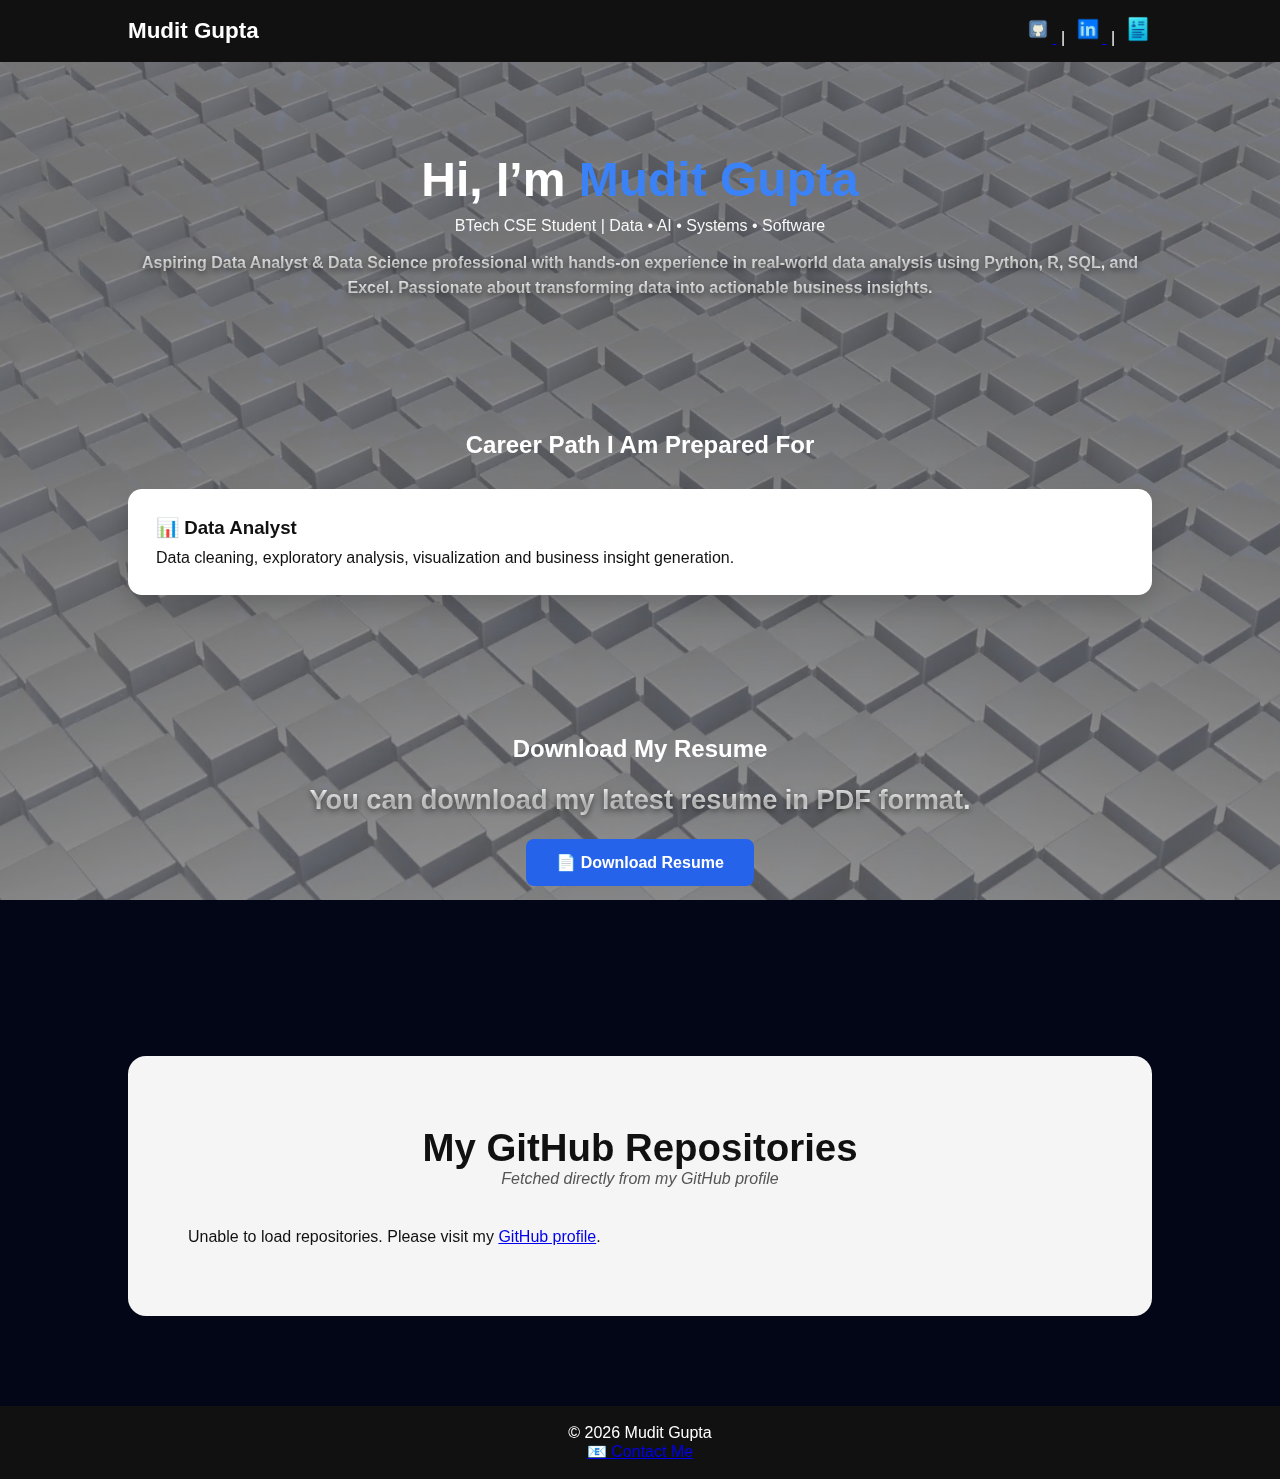
<file: index.html>
<!DOCTYPE html>
<html lang="en">
<head>
  <meta charset="UTF-8" />
  <meta name="viewport" content="width=device-width, initial-scale=1.0" />
  <title>Mudit Gupta | Career Portfolio</title>
  <meta name="description" content="Role-based portfolio of Mudit Gupta – Data Scientist, Data Analyst, Developer & Systems roles." />
  <link rel="stylesheet" href="style.css" />
</head>

<body>

  <!-- ================= VIDEO BACKGROUND ================= -->
  <div class="video-bg">
    <video autoplay muted loop playsinline webkit-playsinline>
      <source src="bg.mp4" type="video/mp4">
      Your browser does not support the video tag.
    </video>
  </div>

  <!-- ================= NAVBAR ================= -->
  <nav>
    <h2>Mudit Gupta</h2>
    <div>
      <a href="https://github.com/Mudit021" target="_blank" rel="noopener noreferrer">
        <img src="icons/icons8-github-50.png" alt="GitHub" class="icon-img">
      </a>
      &nbsp;|&nbsp;
      <a href="https://linkedin.com/in/mudit-gupta-07a766281/" target="_blank" rel="noopener noreferrer">
        <img src="icons/icons8-linkedin-50.png" alt="LinkedIn" class="icon-img">
      </a>
      &nbsp;|&nbsp;
      <a href="Mudit_Gupta_Resume.pdf" target="_blank" rel="noopener noreferrer">
        <img src="icons/icons8-resume-30.png" alt="Resume" class="icon-img">
      </a>
    </div>
  </nav>

  <main>

    <!-- ================= HERO ================= -->
    <section class="hero">
      <h1>Hi, I’m <span>Mudit Gupta</span></h1>
      <p>BTech CSE Student | Data • AI • Systems • Software</p>
      <p class="sub">
        Aspiring Data Analyst & Data Science professional with hands-on experience in real-world data analysis using Python, R, SQL, and Excel. Passionate about transforming data into actionable business insights.
      </p>
    </section>

    <!-- ================= CAREER PATHS ================= -->
    <section class="roles">
      <h2>Career Path I Am Prepared For</h2>

      <div class="role-grid">
        <a href="roles/Mudit_Gupta_Resume.pdf"
           class="role-card"
           target="_blank"
           rel="noopener noreferrer">
          <h3>📊 Data Analyst</h3>
          <p>
            Data cleaning, exploratory analysis, visualization
            and business insight generation.
          </p>
        </a>
      </div>
    </section>

    <!-- ================= RESUME ================= -->
    <section id="resume" class="resume-section">
      <h2>Download My Resume</h2>
      <p class="sub">You can download my latest resume in PDF format.</p>

      <a href="Mudit_Gupta_Resume.pdf" download class="resume-btn">
        📄 Download Resume
      </a>
    </section>

    <!-- ================= GITHUB REPOS ================= -->
    <section class="github-repos-section">
      <h2>My GitHub Repositories</h2>
      <p class="section-subtitle">Fetched directly from my GitHub profile</p>

      <div id="loading" class="loading">
        <p>Loading repositories...</p>
      </div>

      <div id="repos-container" class="repos-grid"></div>

      <div id="error" class="error-message" style="display: none;">
        <p>
          Unable to load repositories.
          Please visit my
          <a href="https://github.com/Mudit021" target="_blank">GitHub profile</a>.
        </p>
      </div>
    </section>

  </main>

  <!-- ================= FOOTER ================= -->
  <footer>
    <p>© 2026 Mudit Gupta</p>
    <p>
      <a href="mailto:gupta.mudit.in@gmail.com?subject=Contact%20from%20Portfolio">
        📧 Contact Me
      </a>
    </p>
  </footer>

  <!-- ================= SCRIPTS ================= -->
  <script src="github-repos.js"></script>

</body>
</html>
</file>
<file: style.css>
/* ================= RESET ================= */
* {
  margin: 0;
  padding: 0;
  box-sizing: border-box;
  font-family: Arial, Helvetica, sans-serif;
}

/* ================= BASE ================= */
body {
  background: #020617;
  color: #ffffff;
  overflow-x: hidden;
}

/* ================= VIDEO BACKGROUND ================= */
.video-bg {
  position: fixed;
  inset: 0;
  z-index: -2;
  overflow: hidden;
}

.video-bg video {
  width: 100%;
  height: 100%;
  object-fit: cover;
}

/* Lighter overlay (IMPORTANT FIX) */
body::before {
  content: "";
  position: fixed;
  inset: 0;
  background: rgba(0, 0, 0, 0.45);
  z-index: -1;
}

/* ================= NAVBAR ================= */
nav {
  display: flex;
  justify-content: space-between;
  align-items: center;
  padding: 15px 10%;
  background: #111;
  color: #ffffff;
}

nav h2 {
  font-size: 1.4rem;
}

.icon-img {
  width: 28px;
  transition: transform 0.3s ease;
}

.icon-img:hover {
  transform: scale(1.15);
}

/* ================= HERO ================= */
.hero {
  text-align: center;
  padding: 90px 10% 70px;
}

.hero h1 {
  font-size: clamp(2.1rem, 4vw, 3rem);
  margin-bottom: 10px;
}

.hero span {
  color: #3b82f6;
}

.hero p {
  font-size: 1rem;
  opacity: 0.95;
}

/* ===== Bright Animated Gradient Subtitle (FIXED) ===== */
.sub {
  margin-top: 16px;
  font-weight: 600;
  font-size: clamp(1.3rem, 2.6vw, 1.7rem);
  line-height: 1.55;

  background: linear-gradient(
    270deg,
    #ffffff
  );
  background-size: 500% 500%;
  animation: gradientMove 10s ease infinite;

  -webkit-background-clip: text;
  -webkit-text-fill-color: transparent;

  /* Glow for visibility (NOT darkening) */
  text-shadow:
    0 2px 6px rgba(0,0,0,0.6),
    0 0 14px rgba(255,255,255,0.18);
}

@keyframes gradientMove {
  0%   { background-position: 0% 50%; }
  50%  { background-position: 100% 50%; }
  100% { background-position: 0% 50%; }
}

/* ================= CAREER ROLES ================= */
.roles {
  padding: 60px 10%;
}

.roles h2 {
  text-align: center;
  margin-bottom: 30px;
}

.role-grid {
  display: grid;
  grid-template-columns: repeat(auto-fit, minmax(260px, 1fr));
  gap: 25px;
}

.role-card {
  background: #ffffff;
  color: #111;
  padding: 28px;
  border-radius: 14px;
  text-decoration: none;
  box-shadow: 0 10px 25px rgba(0,0,0,0.15);
  transition: transform 0.3s ease, box-shadow 0.3s ease;
}

.role-card:hover {
  transform: translateY(-6px);
  box-shadow: 0 15px 35px rgba(0,0,0,0.25);
}

.role-card h3 {
  margin-bottom: 10px;
}

/* ================= RESUME ================= */
.resume-section {
  text-align: center;
  padding: 80px 20px;
}

.resume-section h2 {
  margin-bottom: 10px;
}

.resume-btn {
  display: inline-block;
  margin-top: 18px;
  padding: 14px 30px;
  background: #2563eb;
  color: #ffffff;
  text-decoration: none;
  border-radius: 8px;
  font-weight: 600;
  transition: background 0.3s ease, transform 0.2s ease;
}

.resume-btn:hover {
  background: #1e40af;
  transform: translateY(-2px);
}

/* ================= GITHUB REPOS ================= */
.github-repos-section {
  background: rgba(255, 255, 255, 0.96);
  color: #111;
  margin: 90px 10%;
  padding: 70px 60px;
  border-radius: 18px;
}

.github-repos-section h2 {
  text-align: center;
  font-size: 2.4rem;
}

.section-subtitle {
  text-align: center;
  margin-bottom: 40px;
  color: #555;
  font-style: italic;
}

/* Repo grid */
.repos-grid {
  display: grid;
  grid-template-columns: repeat(auto-fill, minmax(320px, 1fr));
  gap: 30px;
}

.repo-card {
  background: #ffffff;
  padding: 25px;
  border-radius: 14px;
  box-shadow: 0 8px 20px rgba(0,0,0,0.08);
  transition: transform 0.3s ease, box-shadow 0.3s ease;
}

.repo-card:hover {
  transform: translateY(-6px);
  box-shadow: 0 15px 30px rgba(0,0,0,0.15);
}

.repo-header h3 a {
  color: #2563eb;
  text-decoration: none;
}

.repo-description {
  margin: 15px 0;
  color: #444;
}

.repo-footer {
  display: flex;
  justify-content: space-between;
  font-size: 0.85rem;
}

/* ================= FOOTER ================= */
footer {
  text-align: center;
  padding: 18px;
  background: #111;
  color: #ffffff;
}

/* ================= MOBILE ================= */
@media (max-width: 768px) {
  .video-bg video {
    display: none;
  }

  body {
    background: #020617;
  }

  .sub {
    background: none;
    animation: none;
    -webkit-text-fill-color: #f8fafc;
    color: #f8fafc;
    text-shadow: 0 2px 6px rgba(0,0,0,0.8);
  }

  .github-repos-section {
    margin: 50px 5%;
    padding: 50px 25px;
  }
}
</file>
